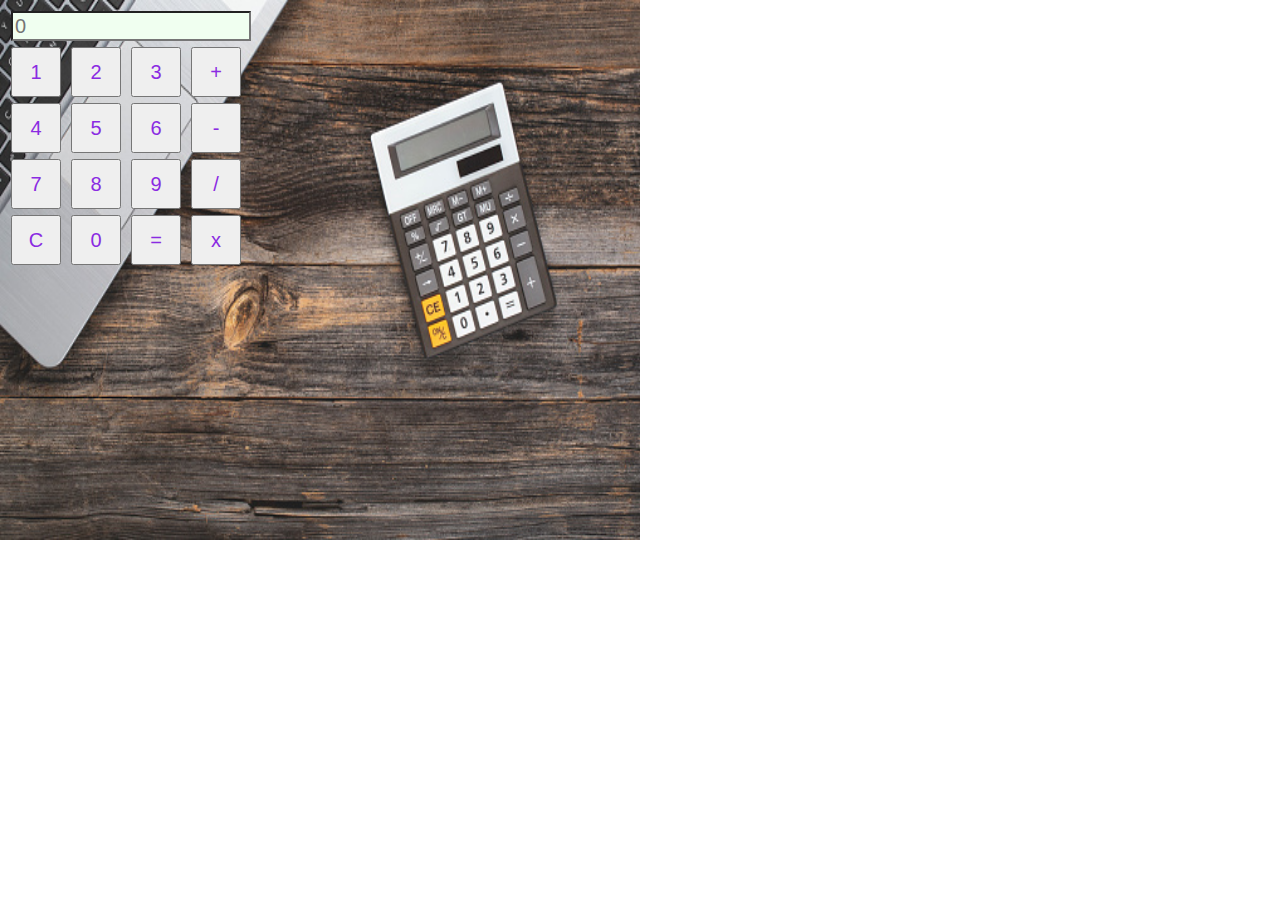
<file: index.html>
<html>
<head>
    <title>
simple Calculator Using Html CSS and JAVascript
    </title>
<link rel="stylesheet" href="style.css">
<script src="myscripts.js"></script>

</head>
<body>
<div id ="main">
    <form name="f">
        <input type="text" name="txt" placeholder="0" id="none"> <br>
        <input type="button" value="1" onclick="f.txt.value+=1">
        <input type="button" value="2" onclick="f.txt.value+=2">
        <input type="button" value="3" onclick="f.txt.value+=3">
        <input type="button" value="+" onclick="Add()">
        <br>
        <input type="button" value="4" onclick="f.txt.value+=4">
        <input type="button" value="5" onclick="f.txt.value+=5">
        <input type="button" value="6" onclick="f.txt.value+=6">
        <input type="button" value="-" onclick="sub()">
        <br>
        <input type="button" value="7" onclick="f.txt.value+=7">
        <input type="button" value="8" onclick="f.txt.value+=8">
        <input type="button" value="9" onclick="f.txt.value+=9">
        <input type="button" value="/" onclick="Div()">
        <br>
        <input type="button" value="C" onclick="f.txt.value=''">
        <input type="button" value="0" onclick="f.txt.value+=0">
        <input type="button" value="=" onclick="f.txt.value=eval(f.txt.value)">
        <input type="button" value="x" onclick="Mul()">
        <br>
</form>
</div>

</body>
</html>
</file>
<file: style.css>
#main
{ width: 300px; height:280px;

}
input{
    width:50px; height:50px;font-size:20px;margin:3;color:blueviolet;
}
body {
    background-image: url('calc.jpg');
    background-repeat: no-repeat;
    background-attachment: fixed;
    background-size: 50% 60%;
}
  #none
  {
    width:80%; height:30px;background-color:honeydew;
  }
</file>
